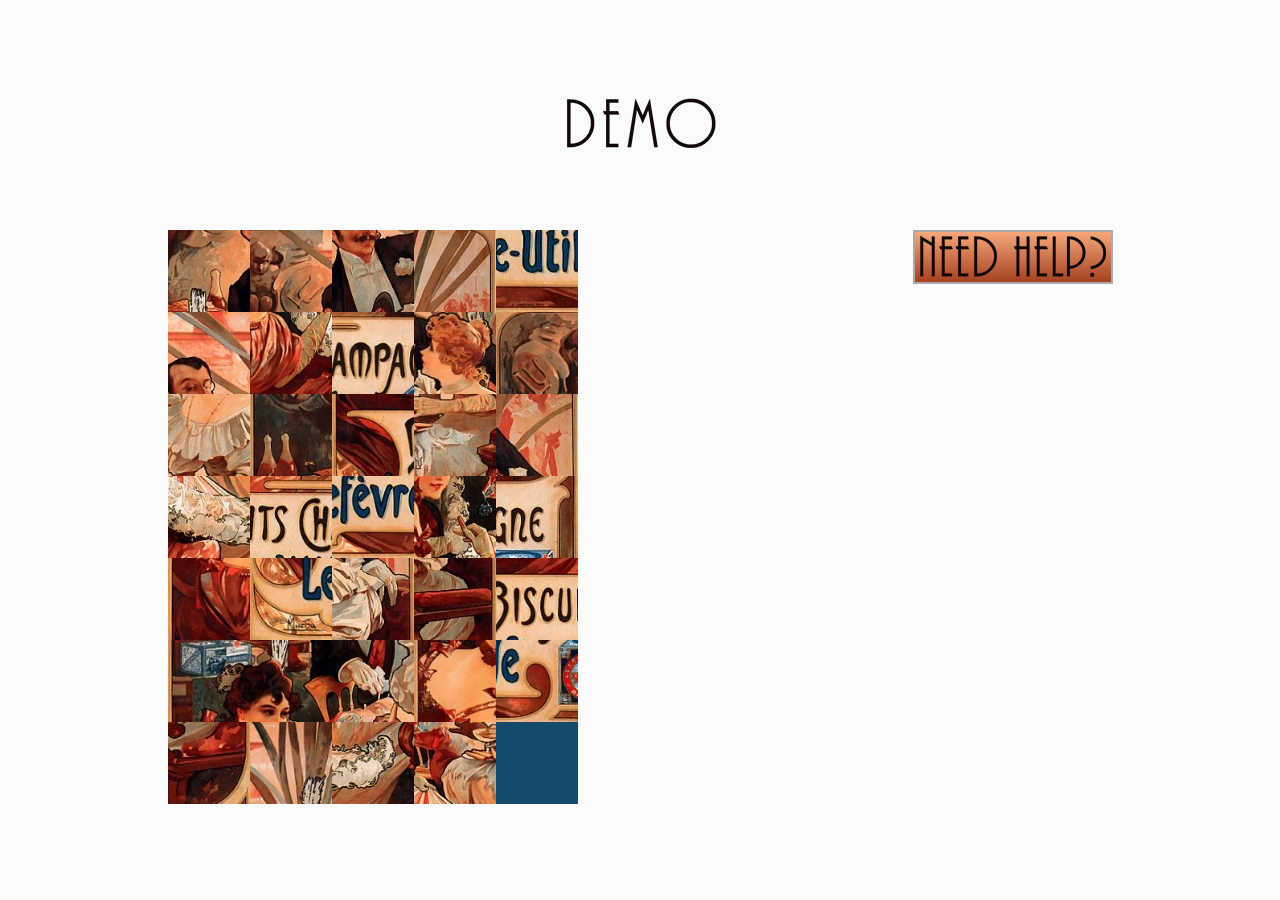
<file: demo.html>
<!DOCTYPE html>
<html lang="en">
	<head>
		<meta charset="utf-8">
		<title>15 Puzzle Demo</title>
		<meta name="viewport" content="user-scalable=yes, width=device-width, initial-scale=1.0">
		<link rel="stylesheet" href="css/demo.css">
	</head>
  <body>

		<img alt="demo" src="images/demo.png"/>
	  <div class="demoHolder">
      <canvas width="410" height="574">
        Your browser does not support canvas.
      </canvas>

			<div>
				<button id="showHelp"><img alt="help" src="images/help.png"/></button>

				<img id="help" src="images/mucha.jpg" alt="Alfons Mucha - 1896 - Biscuits Champagne-Lefèvre-Utile.jpg"/>
			</div>
		</div>
    <script src="demo.js"></script>
  </body>
</html>










<!-- <p id="source"><a href="https://commons.wikimedia.org/wiki/File:Alfons_Mucha_-_1896_-_Biscuits_Champagne-Lef%C3%A8vre-Utile.jpg">Source</a></p> -->
<!-- <div > -->
</file>
<file: css/demo.css>
*{
	margin: 0;
	padding: 0;
	box-sizing: border-box;
	list-style-type: none;
	text-decoration: none;
	font-family: 'Mallanna', sans-serif;
}

body{
  background-color: #fbfbfb;
}

.demoHolder{
  display: flex;
  height: 800px;
  flex-direction: column;
  justify-content: space-around;
  align-items: center;
}

.htAdj{
  height: 1100px;
}

img[alt="demo"]{
  margin: 6em auto 2em;
  display: block;
}

canvas{
  /* display: block;
  margin: 0 auto 6em; */
  background-color: #154a6a;
  min-width: 410px;
}

#showHelp{
  /* display: block; */
  width: 200px;
  height: 54px;
  margin-bottom: 3em;
  background: linear-gradient(to bottom, #f6a87a 0%, #a54121 100%);
  border: 2px solid #aaa;
  cursor: pointer;
}

button:focus{
	outline: none;
}

#showHelp:focus{
	border-color: #154a6a;
}

#showHelp:active{
	border-color: transparent;
}

#help{
  /* background-color: red; */
  display: none;
  /* margin: 2em auto 4em; */
  width: 205px;
  /* transition: height 2s; */
}

.demoHolder > div{
  display: flex;
  /* height: 0px; */
  flex-direction: column;
  justify-content: space-between;
  align-items: center;
}


@media screen and (min-width: 768px) {
  img[alt="demo"]{
    margin-bottom: 5em;
  }
  .demoHolder{
    height: 650px;
    flex-direction: row;
    align-items: flex-start;
  }
}
</file>
